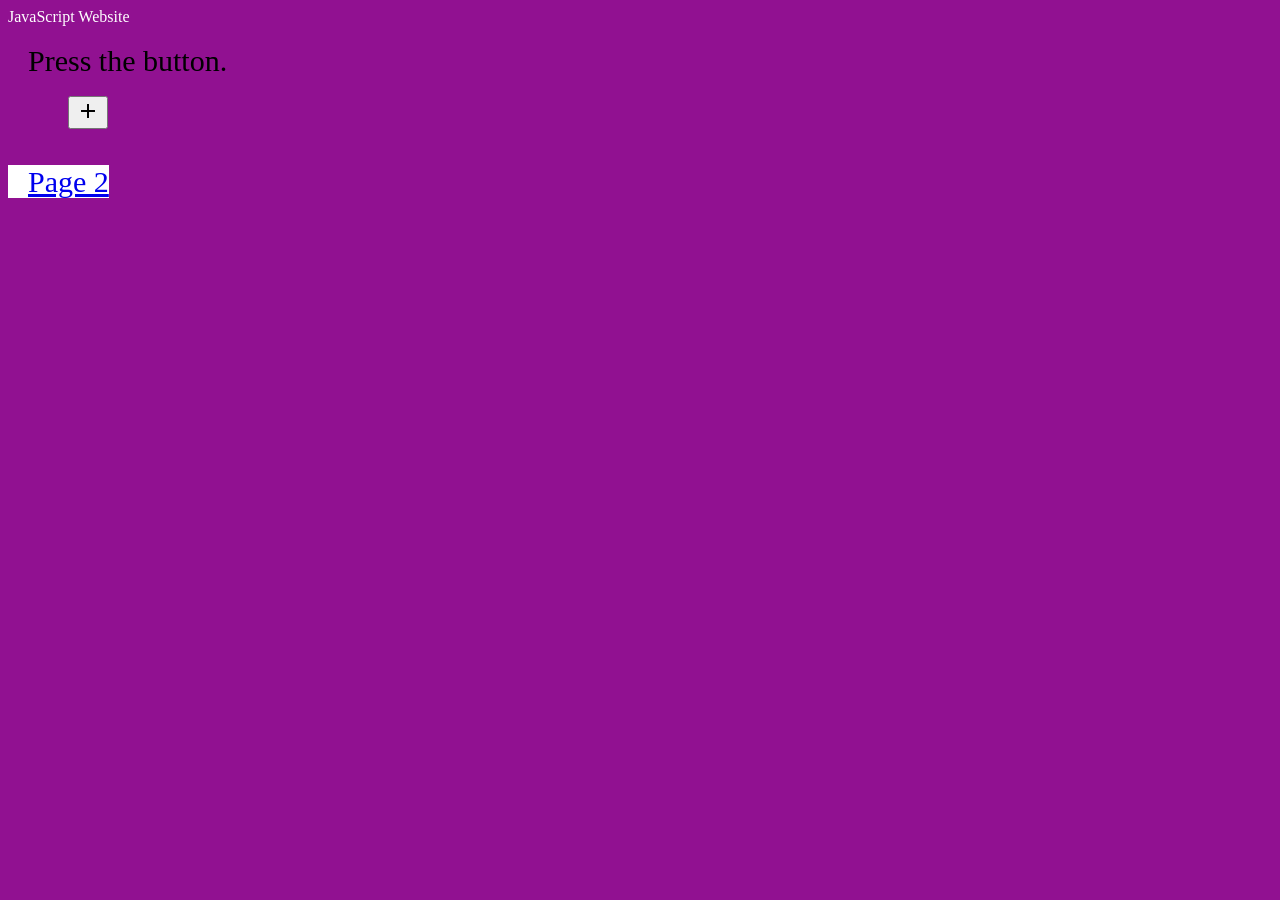
<file: index.html>
<!DOCTYPE html>
<html>
  <head>
    <meta charset="utf-8" />
    <meta name="description" content="My first website with JavaScript" />
    <meta name="keywords" content="mths, ics2o" />
    <meta name="author" content="Jaden Plugowsky" />
    <meta name="viewport" content="width=device-width, initial-scale=1.0" />
    <link rel="stylesheet" href="./css/style.css" />
    <link rel="stylesheet" href="https://fonts.googleapis.com/icon?family=Material+Icons" />
    <link rel="stylesheet" href="https://code.getmdl.io/1.3.0/material.deep_purple-indigo.min.css" />
    <link rel="apple-touch-icon" sizes="180x180" href="/apple-touch-icon.png">
    <link rel="icon" type="image/png" sizes="32x32" href="/favicon-32x32.png">
    <link rel="icon" type="image/png" sizes="16x16" href="/favicon-16x16.png">
    <link rel="manifest" href="/site.webmanifest">
    <title>JavaScript Website</title>
  </head>
  <body>
    <script defer src="https://code.getmdl.io/1.3.0/material.min.js"></script>
    <script>
      function buttonOneClicked() {
        alert('Hello, World!')
      }
    </script>
    <div class="mdl-layout mdl-js-layout mdl-layout--fixed-header">
      <header class="mdl-layout__header">
        <div class="mdl-layout__header-row">
          <span class="mdl-layout-title">JavaScript Website</span>
        </div>
      </header>
      <main class="mdl-layout__content">
        <br>
        <div class="mdl-content">Press the button.</div>
        <br>
        <!-- Colored FAB button with ripple -->
        <button class="mdl-button mdl-js-button mdl-button--fab mdl-js-ripple-effect mdl-button--colored" id="button-one" onclick="buttonOneClicked()">
          <i class="material-icons">add</i>
        </button>
        <br>
        <br>
        <br>
        <a href="./index2.html">Page 2</a>
      </main>
    </div>
  </body>
</html>
</file>
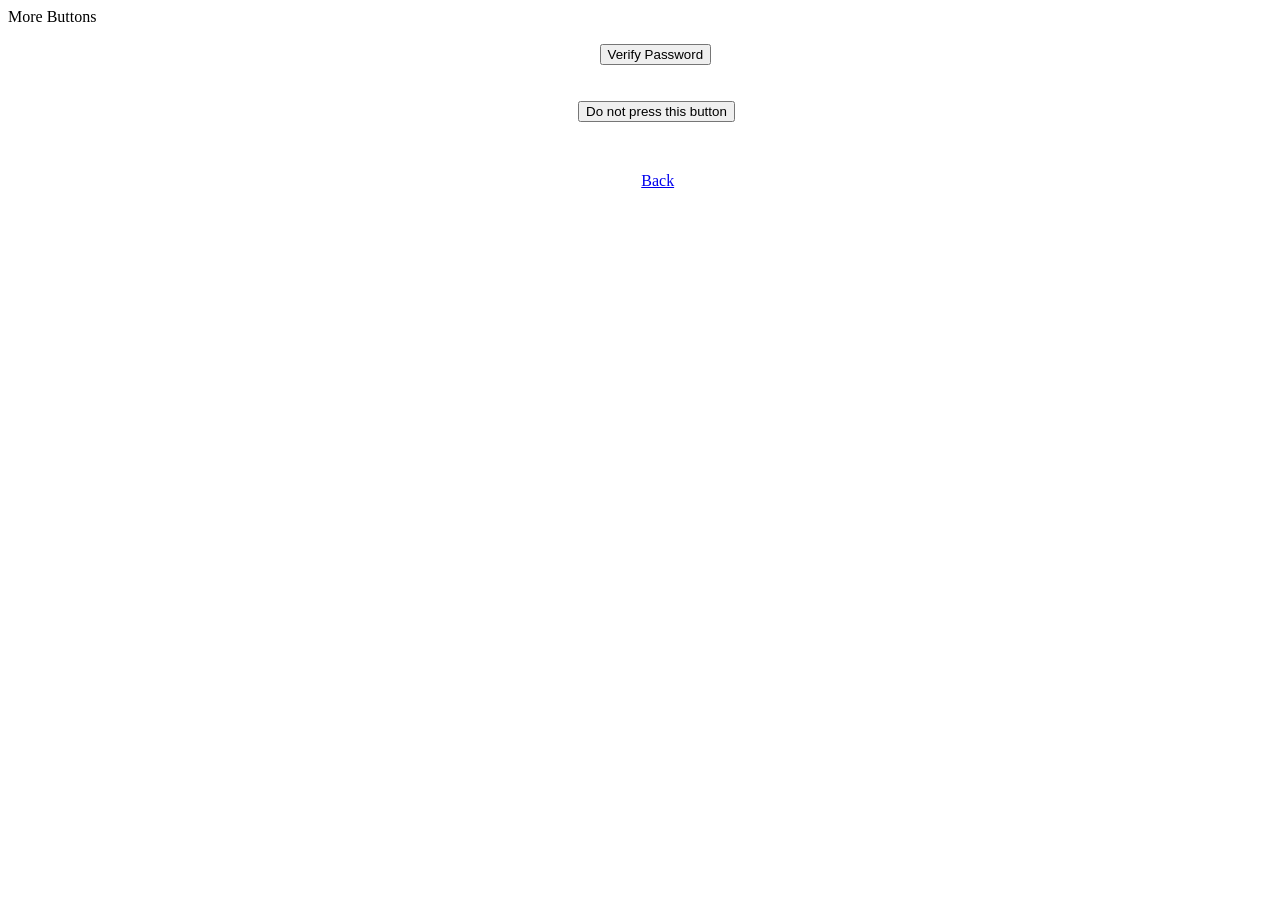
<file: index2.html>
<!DOCTYPE html>
<html>
  <head>
    <meta charset="utf-8" />
    <meta name="description" content="My second website with JavaScript" />
    <meta name="keywords" content="mths, ics2o, buttons" />
    <meta name="author" content="Jaden Plugowsky" />
    <meta name="viewport" content="width=device-width, initial-scale=1.0" />
    <link rel="stylesheet" href="./css/style2.css" />
    <link rel="stylesheet" href="https://fonts.googleapis.com/icon?family=Material+Icons" />
    <link rel="stylesheet" href="https://code.getmdl.io/1.3.0/material.pink-purple.min.css" />
    <link rel="apple-touch-icon" sizes="180x180" href="/apple-touch-icon.png">
    <link rel="icon" type="image/png" sizes="32x32" href="/favicon-32x32.png">
    <link rel="icon" type="image/png" sizes="16x16" href="/favicon-16x16.png">
    <link rel="manifest" href="/site.webmanifest">
    <title>More Buttons</title>
  </head>
  <body>
    <script defer src="https://code.getmdl.io/1.3.0/material.min.js"></script>
    <script>
      function buttonTwoClicked() {
        alert('Password Verified')
      }
      function buttonThreeClicked() {
        alert('You pushed the button.')
      }
    </script>
    <div class="mdl-layout mdl-js-layout mdl-layout--fixed-header">
      <header class="mdl-layout__header">
        <div class="mdl-layout__header-row">
          <span class="mdl-layout-title">More Buttons</span>
        </div>
      </header>
      <main class="mdl-layout__content">
        <br>
        <!-- Colored raised button with ripple -->
        <button class="mdl-button mdl-js-button mdl-button--raised mdl-js-ripple-effect mdl-button--colored" onclick="buttonTwoClicked()" id="button-two">
          Verify Password
        </button>
        <br>
        <br>
        <br>
        <!-- Raised button with ripple -->
        <button class="mdl-button mdl-js-button mdl-button--raised mdl-js-ripple-effect" onclick="buttonThreeClicked()" id="button-three">
          Do not press this button
        </button>
        <br>
        <a href="./index.html">Back</a>
      </main>
    </div>
  </body>
</html>
</file>
<file: css/style.css>
/* Created by: Jaden Plugowsky
* Created on: March 2023
* This file contains the CSS for index.html
*/

/* Due to error in MDL : https://github.com/google/material-design-lite/issues/5281
*/
.mdl-ripple {
  background: #000;
  opacity: 0.001;
}

body {
  background-color: rgba(145 17 145 / 4380%);
}

a {
  font-size: 30px;
  background-color: white;
  padding-left: 20px;
}

.mdl-content {
  margin-left: 20px;
  margin-right: 20px;
  font-size: 30px;
  color: black;
}

.mdl-layout__header-row {
  justify-content: center;
}

.mdl-layout-title {
  color: white;
}

#button-one {
  margin-left: 60px;
}
</file>
<file: css/style2.css>
/* Created by: Jaden Plugowsky
* Created on: March 2023
* This file contains the CSS for index2.html
*/

/* Due to error in MDL : https://github.com/google/material-design-lite/issues/5281
*/
.mdl-ripple {
  background: #000;
  opacity: 0.001;
}

a {
  display: block;
  margin-left: 50.1%;
  margin-top: 50px;
}

.mdl-layout__header-row {
  justify-content: center;
}

#button-two {
  margin-left: 46.8%;
}

#button-three {
  margin-left: 45.1%;
}
</file>
